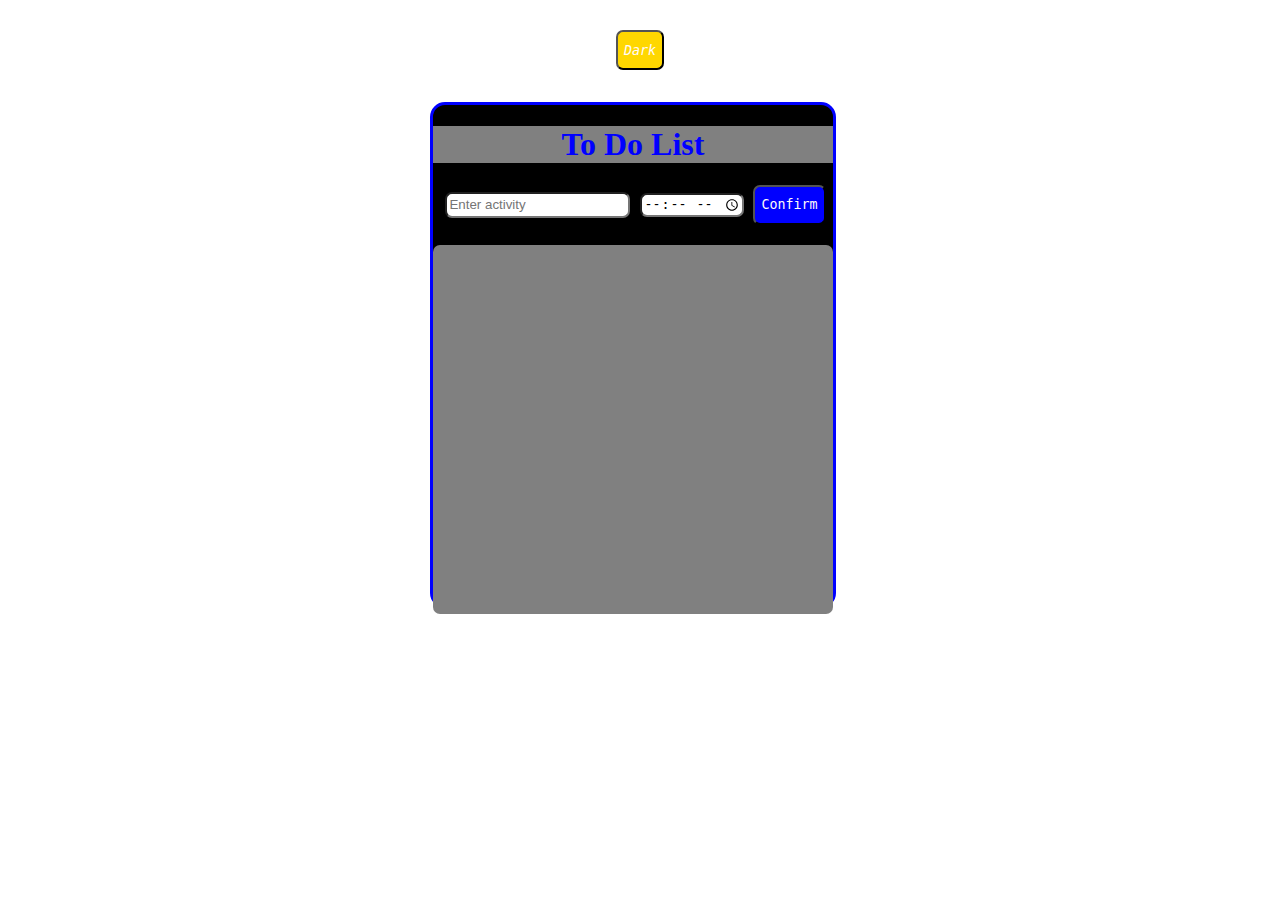
<file: index.html>
<!doctype html>
<html>
<head>
<meta name="viewport" width="device-width, initial-scale=1.0">
<meta charset="UTF-8">
<link rel="icon" href="[data-uri]">
<link rel="stylesheet" href="todolist.css">
<script  defer src="todolist.js"></script>
<title>To Do List</title>
</head>
<body class="con">
    <button class="dark">dark</button>
    <p id="time"></p> 
   
    <section class="body">
    <header>
    <h1>To Do List</h1>
</header>
    <input id="input" placeholder="Enter activity"><input id="date" type="time"> <button id="btn">Confirm</button>
    <div id="active"><p></P></div>
    </section>
</body>
</html>
</file>
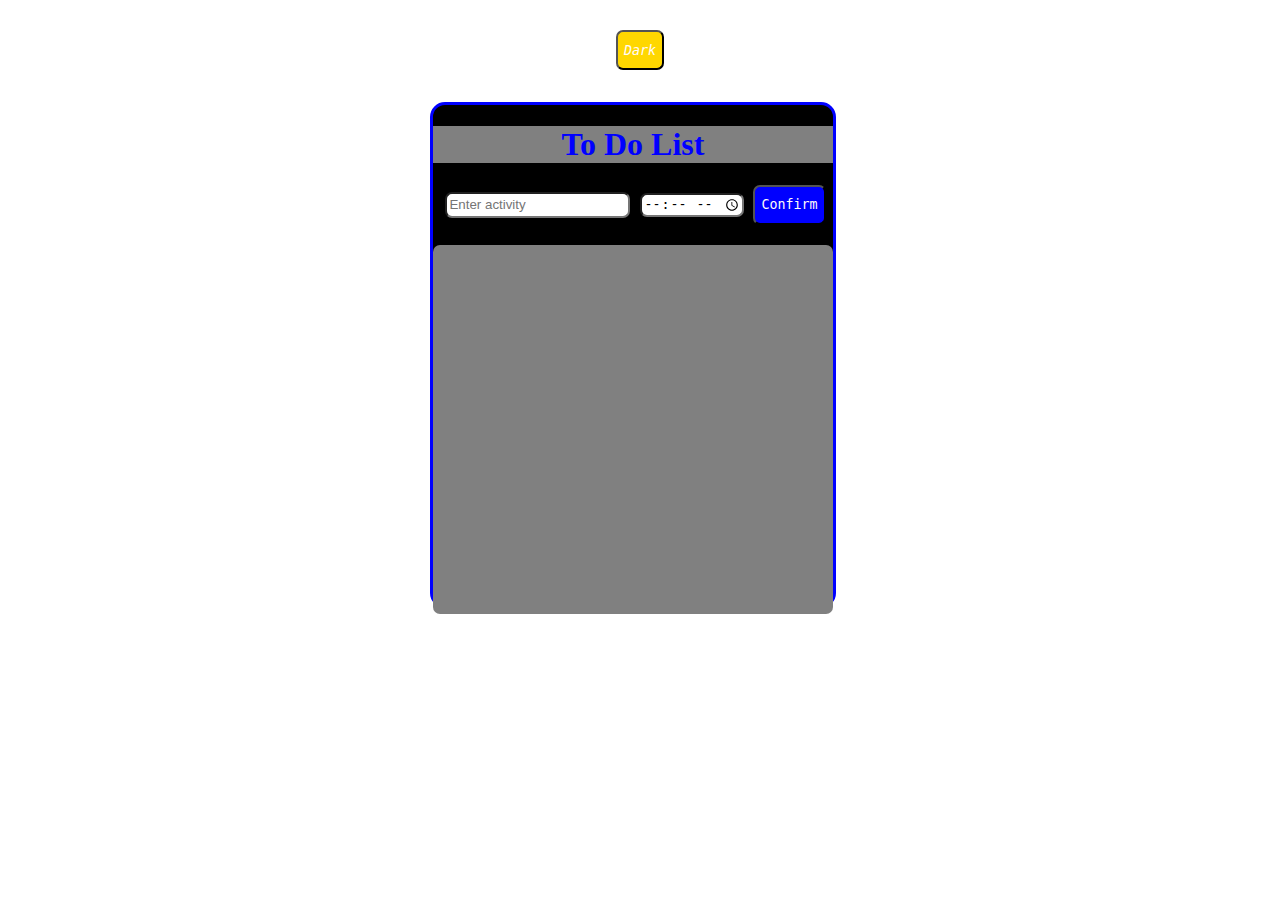
<file: todolist.html>
<!doctype html>
<html>
<head>
<meta name="viewport" width="device-width, initial-scale=1.0">
<meta charset="UTF-8">
<link rel="icon" href="[data-uri]">
<link rel="stylesheet" href="todolist.css">
<script  defer src="todolist.js"></script>
<title>To Do List</title>
</head>
<body class="con">
    <button class="dark">dark</button>
    <p id="time"></p> 
   
    <section class="body">
    <header>
    <h1>To Do List</h1>
</header>
    <input id="input" placeholder="Enter activity"><input id="date" type="time"> <button id="btn">Confirm</button>
    <div id="active"><p></P></div>
    </section>
</body>
</html>
</file>
<file: todolist.css>
h1{
   
    color:blue;
   text-wrap:noWrap;
   overflow:hidden;
   
     animation:typing 2s steps(60,end) infinite forwards alternate;
     
}
#time{
    font-family: 'Courier New', Courier, monospace;
    color: gold;
    text-shadow: 3px 4px 4px gray;
    text-wrap: nowrap;
    overflow: hidden;
   
}
header{
     width:400px;
     background:gray;
     position: relative;
     top: 0px;
     
     margin: 0px;
}
input{
    margin:5px;
    height:20px;
    border-radius:7px;
}
.body{
    width:400px;
    height:500px;
    border:3px solid blue;
    border-radius:15px;
    text-wrap:wrap;
    text-align:center;
     background:black;
     translate:400px;
     justify-items:center;
   
}
button{
    color:snow;
    height:40px;
    font-family:monospace;
    background:blue;
    border-radius:7px;
}
.dark{
    font-style: italic;
    text-transform: capitalize;
    
}
#del{
    background:red;
    height:20px;
}
#active{
    width:400px;
    height:369px;
    background:gray;
    border-radius:7px;
    text-align:left;
    font-size:20px;
}
body{
    text-align:center;
    align-items:center;
    margin:30px;
}
@keyframes typing{
    from{
        width:0px;
    }
    to{
        width:100%;
    }
}
@media (max-width:768px){
    .body{
        translate:5px;
    }
}
@media (max-width:900px){
    .body{
        translate:100px;
    }
}
@media (max-width:450px){
    .body{
        translate:0px;
    
    width:250px;
    height:450px;
    border:3px solid blue;
    border-radius:15px;
    text-wrap:wrap;
    text-align:center;
     background:black;
    
   
}
#active{
    width:250px;
    height:250px;
    background:gray;
    border-radius:7px;
    text-align:left;
    font-size:18px;
}
header{
     width:250px;
     background:gray;
}
    }
</file>
